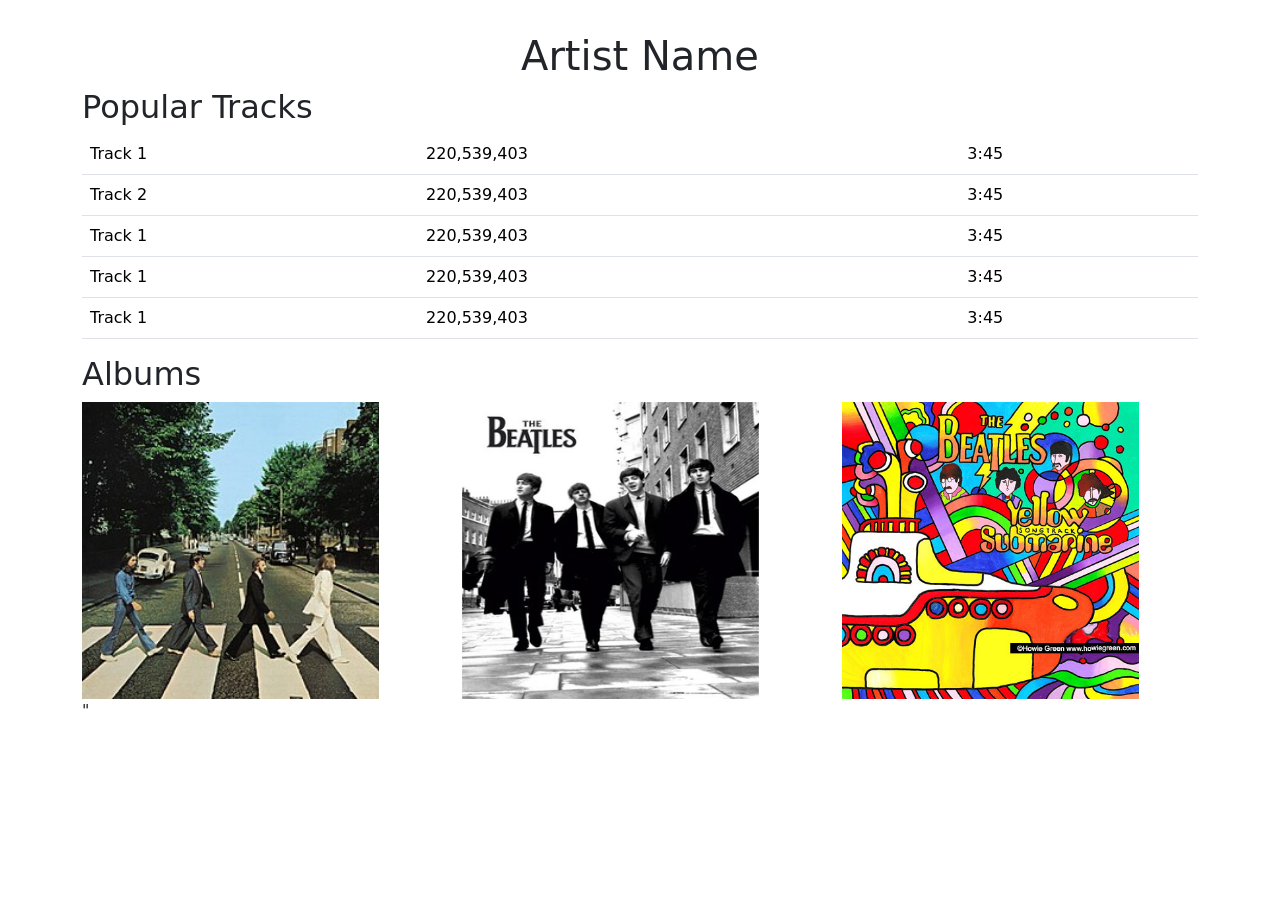
<file: index.html>
<!-- spotify style page for a specific artist -->
<!DOCTYPE html>
<html lang="en">
<head>
  <meta charset="UTF-8">
  <meta name="viewport" content="width=device-width, initial-scale=1.0">
  <title>Document</title>
  <link href="index.css" rel="stylesheet" />
  <link href="https://cdn.jsdelivr.net/npm/bootstrap@5.3.7/dist/css/bootstrap.min.css" rel="stylesheet" integrity="sha384-LN+7fdVzj6u52u30Kp6M/trliBMCMKTyK833zpbD+pXdCLuTusPj697FH4R/5mcr" crossorigin="anonymous" />
</head>
<body>
<h1>Artist Name</h1>
<!-- Two boxes -->
<div class="container">
  <div class="row">
    <div class="col-12">
      <h2>Popular Tracks</h2>
      <table class="table">
        <thead>
        </thead>
        <tbody>
          <tr>
            <td>Track 1</td>
            <td>220,539,403</td>
            <td>3:45</td>
          </tr>
          <tr>
            <td>Track 2</td>
            <td>220,539,403</td>
            <td>3:45</td>
          </tr>
          <tr>
            <td>Track 1</td>
            <td>220,539,403</td>
            <td>3:45</td>
          </tr>
          <tr>
            <td>Track 1</td>
            <td>220,539,403</td>
            <td>3:45</td>
          </tr>
          <tr>
            <td>Track 1</td>
            <td>220,539,403</td>
            <td>3:45</td>
          </tr>
         
          
        
        </tbody>
      </table>
      
    </div>
    <div class="col-12">
      <h2>Albums</h2>
      <div class="row">
        <div class="col-4">
          <img src="beatles1.jpg" alt="Album 1" style="width: 33vh; height: 33vh;">
        </div>
        <div class="col-4">
          <img src="beatles2.jpg" alt="Album 2" style="width: 33vh; height: 33vh">
        </div>
        <div class="col-4">
          <img src="beatles3.jpg" alt="Album 3" style="width: 33vh; height: 33vh">
        </div>

      </div>"
    </div>
  </div>
</div>
</body>
</html>
</file>
<file: index.css>
/* Global Styling */
body {
  background-color: #000;
  color: #fff;
  font-family: 'Poppins', sans-serif;
  min-height: 100vh;
  padding: 2rem 1rem;
  display: flex;
  flex-direction: column;
  align-items: center;
  scroll-behavior: smooth;
}
  /* Nav bar */
  .nav-bar {
    position: fixed;
    top: 0;
    left: 0;
    width: 100%;
    border-bottom: 1px solid var(--gray);
    z-index: 1000;
    display: flex;
    justify-content: flex-start; /* Align links to  left */
    align-items: center;
    padding: 0;
  }
  
  
  .nav-links {
    list-style: none;
    display: flex;
    gap: 1.5rem;
    margin: 10px;
    padding: 5px;
  }
  
  
  .nav-links li a {
    text-decoration: none;
    color: var(--white);
    display: inline-block;
    padding: 0.4rem 0.75rem;         
    border-radius: 8px;   
    transition: transform 0.3s ease, background-color 0.3s ease;
    
  }
  
  .nav-links li a:hover {
    background-color: gray;
    transform: translateY(-5px);
  }
  
  /* Title */
  .site-title {
    font-size: 2.5rem;
    font-weight: bold;
    ;
  }
  
  /* Card Styling */
  .custom-card {
    background-color: black;
    color: #fff;
    width: 18rem;
    border: 1px solid #A9A9A9;
    border-radius: 10px;
    overflow: hidden;
    transition: transform 0.3s ease;
  }

  .custom-card:hover {
    transform: translateY(-15px);
  }
  
  .card-image {
    height: 300px;
    width: 300px;
    object-fit: contain;
    background-color: #000;
    padding: 1rem;
  }

  
  
  /* Footer */
  .footer-text {
    max-width: 350px ;
    font-size: 1.5rem;
    margin-top: 2rem;
    text-align: center;
  }

  
  /* Dropdown dark background override */
  .dropdown-menu-dark {
    background-color: #222;
    color: #fff;
  }
  
  .dropdown-menu-dark .dropdown-item {
    color: #fff;
  }
  
  .dropdown-menu-dark .dropdown-item:hover {
    background-color: #333;
  }
</file>
